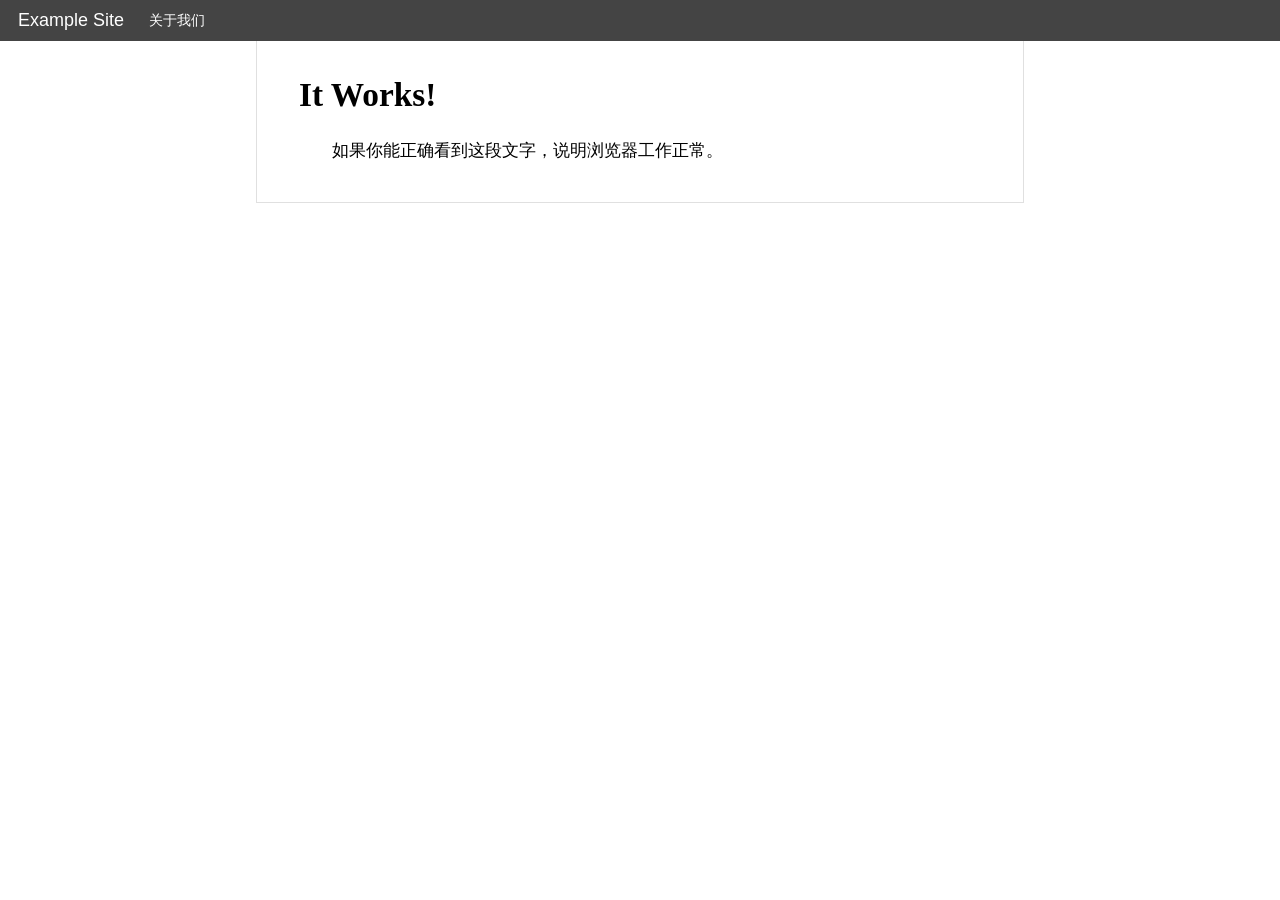
<file: httpd/site/index.html>
<html>
  <Head>
    <meta http-equiv="Content-Type" content="text/html; charset=utf-8">
    <link rel="stylesheet" href="static/bootstrap.min.css"/>
    <link rel="stylesheet" href="static/wiki.css"/>
    <title>Example Site</title>
  </Head>
  <body>
    <div class="navbar navbar-fixed-top">
      <div class="navbar-header">
        <div class="navbar-brand">
          <a href="/">Example Site</a>
        </div>
      </div>
      <div class="collapse navbar-collapse">
        <ul class="nav navbar-nav navbar-left"> 
          <li><a href="about.html">关于我们</a></li>
        </ul>
      </div>
    </div>

    <center>
      <div class="article-container">
        <div class="article">
          <h1>It Works!</h1>
          <p>如果你能正确看到这段文字，说明浏览器工作正常。</p>
        </div>
      </div>
    </center>

    <div class="footer-bottom">
      <center>
      </center>
    </div>
  </body>
</html>
</file>
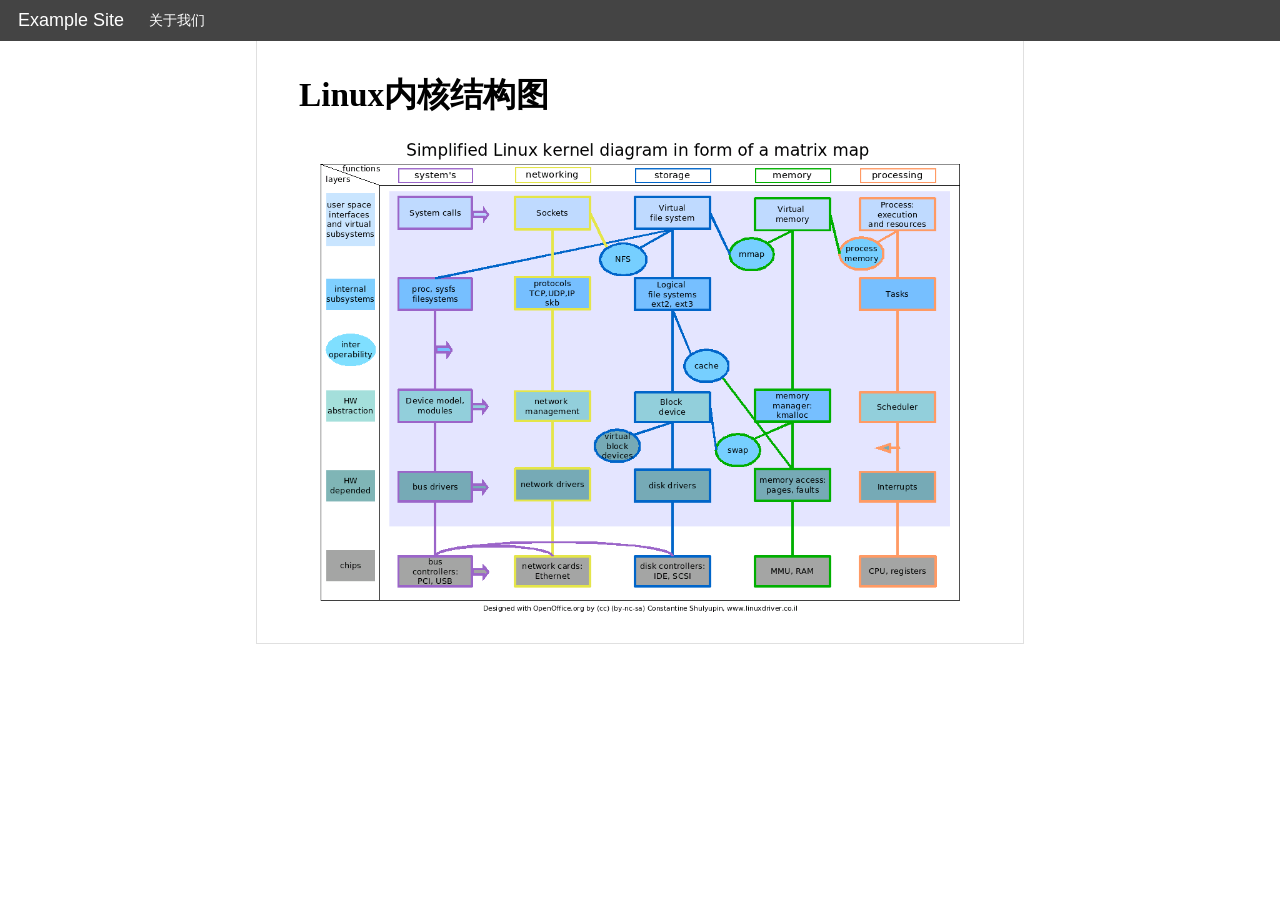
<file: httpd/site/about.html>
<html>
  <Head>
    <meta http-equiv="Content-Type" content="text/html; charset=utf-8">
    <link rel="stylesheet" href="static/bootstrap.min.css"/>
    <link rel="stylesheet" href="static/wiki.css"/>
    <title>Example Site</title>
  </Head>
  <body>
    <div class="navbar navbar-fixed-top">
      <div class="navbar-header">
        <div class="navbar-brand">
          <a href="index.html">Example Site</a>
        </div>
      </div>
      <div class="collapse navbar-collapse">
        <ul class="nav navbar-nav navbar-left"> 
          <li><a href="about.html">关于我们</a></li>
        </ul>
      </div>
    </div>

    <center>
      <div class="article-container">
        <div class="article">
          <h1>Linux内核结构图</h1>
          <center><img src="static/kernel.png" width="640px"/></center>
        </div>
      </div>
    </center>

    <div class="footer-bottom">
      <center>
      </center>
    </div>
  </body>
</html>
</file>
<file: httpd/site/static/wiki.css>
body {
  font-weight: 400;
}

p {
  word-break: break-all;
  word-break: break-word;
  -webkit-hyphens: auto;
  -moz-hyphens: auto;
  -ms-hyphens: auto;
  hyphens: auto;
}

.article-container {
  border: 1px solid #e0e0e0;
  padding: 3.5em 3em 2em 3em;
  max-width: 768px;
}

.navbar {
  background-color: #444444;
  color: #eeeeee;
  font-family: "Segoe UI", "Lucida Grande", Helvetica, Arial, "Microsoft YaHei", FreeSans, Arimo, "Droid Sans","wenquanyi micro hei","Hiragino Sans GB", "Hiragino Sans GB W3", Arial, sans-serif;
  min-height: 40px;
}

.navbar a {
  color: white;
  -moz-border-radius: 3px;
  -webkit-border-radius: 3px;
  border-radius: 3px;
}

.navbar-nav li a {
  padding-top: 10px;
  padding-bottom: 10px;
}

.navbar-brand {
  height: 40px;
  padding: 10px 10px;
  padding-left: 1em;
}

.nav li a:hover {
  background-color: #666;
}

.footer-bottom {
  margin-top: 15px;
  min-height: 50px;
}


/*********************************************************************

The styles below are obtained (and modified) from WiTeX:
https://github.com/AndrewBelt/WiTeX

This is free and unencumbered software released into the public domain.

Anyone is free to copy, modify, publish, use, compile, sell, or
distribute this software, either in source code form or as a compiled
binary, for any purpose, commercial or non-commercial, and by any
means.

For more information, please refer to <http://unlicense.org/>
*********************************************************************/

/* Page Layout */

.article {
  font-size: 12.5pt;
  font-family: 'Latin Modern Roman', '华文宋体', 'STSongti', 'SimSun', 'Serif';
  color: black;
}

.article h1, h2, h3, h4, h5, h6 {
  font-family: 'Latin Modern Sans', 'STHeiti', 'SimHei', 'Sans Serif';
  border: none;
  font-weight: bold;
}

.article a, .article a:visited {
  color: #b94a48;
  text-decoration: underline;
}
.article ul {
  list-style: disc;
}

.article {
  text-align: justify;
  -moz-hyphens: auto;
  -webkit-hyphens: auto;
  hyphens: auto;
  line-height: 1.65em;
}

.article h1, .article h2, .article h3, .article h4, .article h5, .article h6, div#content h1, div#content h2, div#content #firstHeading {
  line-height: 1.5em;
  margin-bottom: 0.5em;
}

.article h1, div#content h1 {
  font-size: 2em;
}

.article h2, div#content h2 {
  font-size: 1.45em;
}

.article h3 {
  font-size: 1.2em;
}

.article h4 {
  font-size: 1.1em;
}

.article h5, .article h6 {
  font-size: 1.0em;
}

.article p {
  text-indent: 2em;
  margin-bottom: 10px;
}

.article li p {
  text-indent: 0em;
  margin-bottom: 0px;
}

table.ambox {
  margin-bottom: 1em;
}

dl dd {
  /* center definitions (most useful for display equations) */
  text-align: center;
}

/* Table of Contents */

.toc {
  border: none;
  padding: 0;
  display: block;
}

.toc ul {
  margin-left: -1em;
}

/* Figures */

div.tright {
  margin: 0.5em 0 0.5em 1.5em;
}

div.tleft {
  margin: 0.5em 1.5em 0.5em 0;
}

/* Code */

.article pre {
  margin-left: 2em;
  margin-right: 2em;
}

.article code {
  font-size: 14px;
}

.article blockquote p {
  text-indent: 0em;
}

.article blockquote {
  margin-bottom: 10px;
}

.fenced {
  padding: 0px 14px 0px 14px;
  margin-left: 3em;
  margin-right: 3em;
  margin-bottom: 14px;
  text-shadow: 0 1px 0 rgba(255, 255, 255, 0.5);
  background-color: #fcf8e3;
  color: #c09853;
  border: 1px solid #fbeed5;
  -webkit-border-radius: 4px;
  -moz-border-radius: 4px;
  border-radius: 4px;
}
.fenced h4 {
  border-bottom: 1px solid #c09853;
}
.fenced li {
  margin-left: 0em;
}
.fenced p {
  text-indent: 0em;
  margin-top: 5px;
  margin-top: 5px;
}
.fenced-green {
  color: #468847;
  background-color: #dff0d8;
  border-color: #d6e9c6;
}
.fenced-green h4 {
  border-bottom: 1px solid #468847;
}
.fenced-red {
  color: #b94a48;
  background-color: #f2dede;
  border-color: #eed3d7;
}
.fenced-red h4 {
  border-bottom: 1px solid #b94a48;
}
.fenced-blue {
  color: #3a87ad;
  background-color: #d9edf7;
  border-color: #bce8f1;
}
.fenced-blue h4 {
  border-bottom: 1px solid #3a87ad;
}

sup {
  text-indent: 0;
}

.katex { font-size: 1.0em; }
</file>
